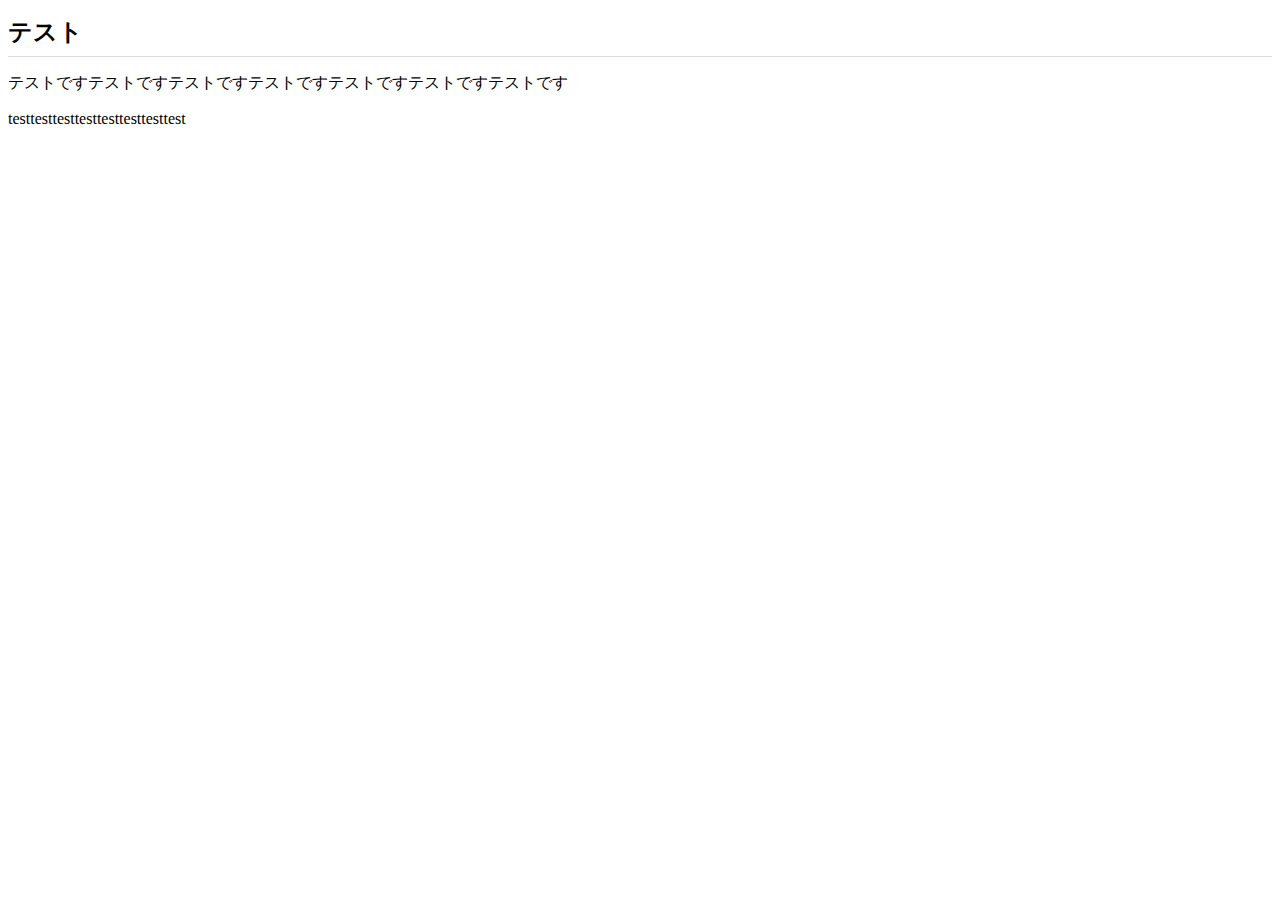
<file: index.html>
<!DOCTYPE html>
<html lang="ja">
<head>
  <meta charset="UTF-8">

  <meta name="viewport" content="width=device-width, initial-scale=1.0">
  <title>テスト</title>
  <link rel="stylesheet" href="css/styles.css">
</head>
<body>
  <h1>テスト</h1>
  <p>テストですテストですテストですテストですテストですテストですテストです</p>
  <p>testtesttesttesttesttesttesttest</p>
  
</body>
</html>
</file>
<file: css/styles.css>
h1{
  font-size: 24px;
  padding-bottom: 8px;
  border-bottom: 1px solid #ddd;
}
</file>
